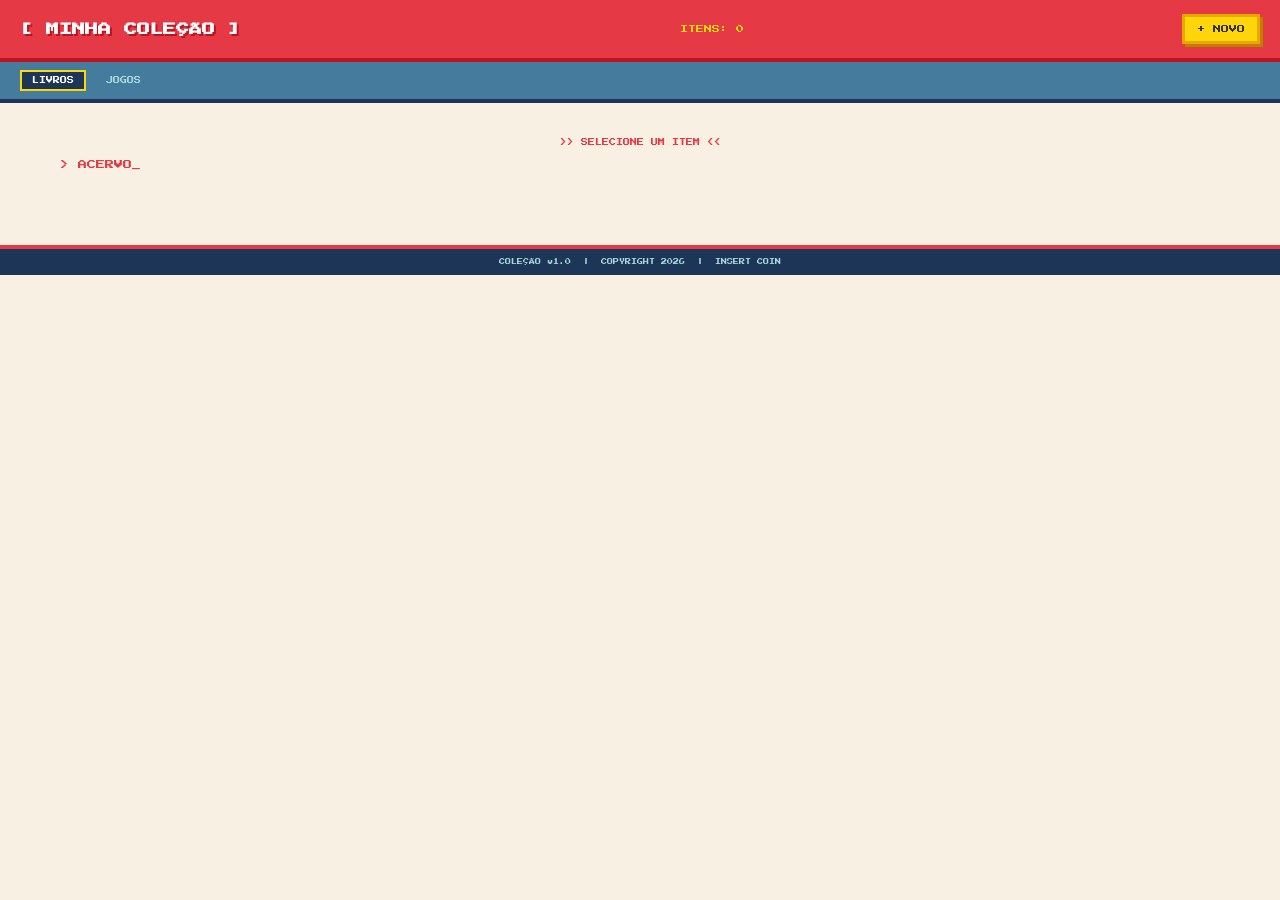
<file: frontend/index.html>
<!DOCTYPE html>
<html lang="pt-BR">
<head>
    <meta charset="UTF-8">
    <meta name="viewport" content="width=device-width, initial-scale=1.0">
    <title>Minha Coleção</title>
    <link rel="stylesheet" href="css/style.css">
</head>
<body>

    <header>
        <h1>[ MINHA COLEÇÃO ]</h1>
        <span class="header-coins" id="total-itens">ITENS: 0</span>
        <a href="cadastrar.html" class="btn-novo" id="btn-novo">+ NOVO</a>
    </header>

    <nav>
        <a class="nav-item active" onclick="trocarColecao('livros')">LIVROS</a>
        <a class="nav-item" onclick="trocarColecao('jogos')">JOGOS</a>
    </nav>

    <main>
        <div class="stats" id="stats"></div>
        <div class="blink" id="blink-msg">&gt;&gt; SELECIONE UM ITEM &lt;&lt;</div>
        <div class="section-title" id="section-title">&gt; ACERVO_</div>
        <div class="grid" id="lista-itens"></div>
    </main>

    <footer>COLEÇÃO v1.0 &nbsp;|&nbsp; COPYRIGHT 2026 &nbsp;|&nbsp; INSERT COIN</footer>

    <script src="js/api.js"></script>
    <script>
        let colecaoAtual = "livros";

        function trocarColecao(colecao) {
            colecaoAtual = colecao;
            document.querySelectorAll(".nav-item").forEach(item => item.classList.remove("active"));
            event.target.classList.add("active");
            const btnNovo = document.getElementById("btn-novo");
            btnNovo.href = colecao === "livros" ? "cadastrar.html" : "cadastrar-jogo.html";
            carregarItens();
        }

        async function carregarItens() {
            if (colecaoAtual === "livros") {
                await carregarLivros();
            } else {
                await carregarJogos();
            }
        }

        async function carregarLivros() {
            const livros = await listarLivros();
            const lista = document.getElementById("lista-itens");

            document.getElementById("total-itens").textContent = `LIVROS: ${livros.length}`;
            document.getElementById("section-title").textContent = "> BIBLIOTECA_";
            document.getElementById("stats").innerHTML = `
                <div class="stat">LIVROS<span>${livros.length}</span></div>
                <div class="stat">PAGINAS<span>${livros.reduce((s, l) => s + l.paginas, 0)}</span></div>
                <div class="stat">GENEROS<span>${new Set(livros.map(l => l.genero)).size}</span></div>
            `;

            if (livros.length === 0) {
                lista.innerHTML = "<p class='vazio'>NENHUM LIVRO CADASTRADO<br>PRESSIONE + NOVO</p>";
                return;
            }

            lista.innerHTML = livros.map(livro => `
                <div class="card ${livro.genero}">
                    <div class="card-badge">${livro.genero.toUpperCase()}</div>
                    ${livro.capa_url ? `<img src="${livro.capa_url}" alt="${livro.titulo}" class="card-capa">` : ''}
                    <div class="card-title">${livro.titulo.toUpperCase()}</div>
                    <div class="card-field"><span class="card-label">AUTOR</span><span class="card-value">${livro.autor.toUpperCase()}</span></div>
                    <div class="card-field"><span class="card-label">ANO</span><span class="card-value">${livro.ano}</span></div>
                    <div class="card-field"><span class="card-label">PAGINAS</span><span class="card-value">${livro.paginas}</span></div>
                    <div class="card-field"><span class="card-label">EDITORA</span><span class="card-value">${livro.editora.toUpperCase()}</span></div>
                    <div class="card-actions">
                        <a href="editar.html?id=${livro.id}" class="btn-editar">EDIT</a>
                        <button class="btn-deletar" onclick="confirmarDelete('livros', ${livro.id})">DEL</button>
                    </div>
                </div>
            `).join("");
        }

        async function carregarJogos() {
            const jogos = await listarJogos();
            const lista = document.getElementById("lista-itens");

            document.getElementById("total-itens").textContent = `JOGOS: ${jogos.length}`;
            document.getElementById("section-title").textContent = "> JOGOS_";
            document.getElementById("stats").innerHTML = `
                <div class="stat">JOGOS<span>${jogos.length}</span></div>
                <div class="stat">PLATAFORMAS<span>${new Set(jogos.flatMap(j => j.plataformas)).size}</span></div>
                <div class="stat">GENEROS<span>${new Set(jogos.flatMap(j => j.generos)).size}</span></div>
            `;

            if (jogos.length === 0) {
                lista.innerHTML = "<p class='vazio'>NENHUM JOGO CADASTRADO<br>PRESSIONE + NOVO</p>";
                return;
            }

            lista.innerHTML = jogos.map(jogo => `
                <div class="card jogo">
                    <div class="card-badge">${jogo.plataformas[0] ? jogo.plataformas[0].toUpperCase() : "?"}</div>
                    ${jogo.capa_url ? `<img src="${jogo.capa_url}" alt="${jogo.nome}" class="card-capa">` : ''}
                    <div class="card-title">${jogo.nome.toUpperCase()}</div>
                    <div class="card-field"><span class="card-label">DEVELOPER</span><span class="card-value">${jogo.desenvolvedora.toUpperCase()}</span></div>
                    <div class="card-field"><span class="card-label">ANO</span><span class="card-value">${jogo.ano}</span></div>
                    <div class="card-field"><span class="card-label">GENERO</span><span class="card-value">${jogo.generos.join(", ").toUpperCase()}</span></div>
                    <div class="card-field"><span class="card-label">MODO</span><span class="card-value">${jogo.modos.join(", ").toUpperCase()}</span></div>
                    <div class="card-actions">
                        <a href="editar-jogo.html?id=${jogo.id}" class="btn-editar">EDIT</a>
                        <button class="btn-deletar" onclick="confirmarDelete('jogos', ${jogo.id})">DEL</button>
                    </div>
                </div>
            `).join("");
        }

        async function confirmarDelete(colecao, id) {
            if (confirm("DELETAR ESTE ITEM?")) {
                if (colecao === "livros") await deletarLivro(id);
                else await deletarJogo(id);
                carregarItens();
            }
        }

        carregarLivros();
    </script>

</body>
</html>
</file>
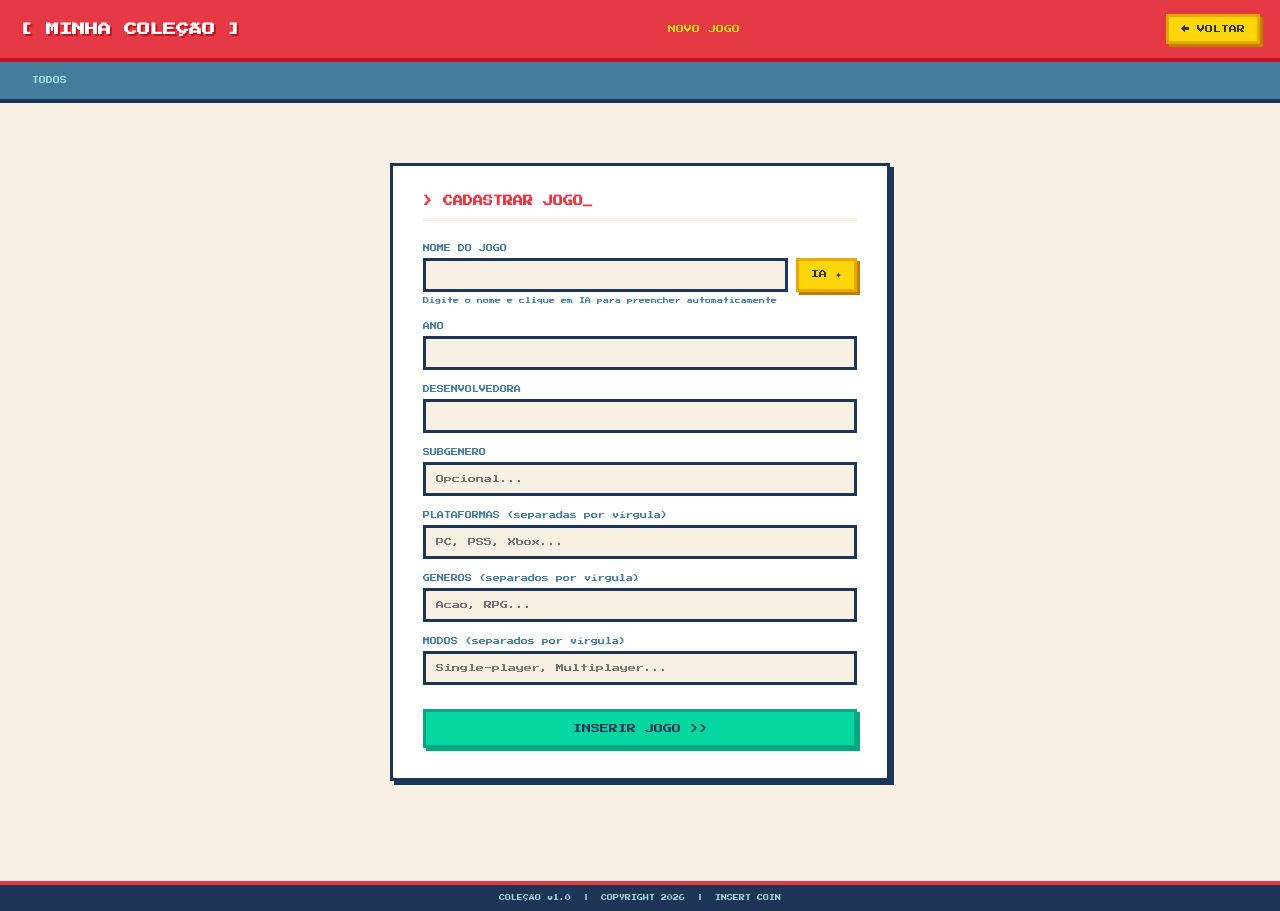
<file: frontend/cadastrar-jogo.html>
<!DOCTYPE html>
<html lang="pt-BR">
<head>
    <meta charset="UTF-8">
    <meta name="viewport" content="width=device-width, initial-scale=1.0">
    <title>Cadastrar Jogo</title>
    <link rel="stylesheet" href="css/style.css">
</head>
<body>

    <header>
        <h1>[ MINHA COLEÇÃO ]</h1>
        <span class="header-coins">NOVO JOGO</span>
        <a href="index.html" class="btn-novo">← VOLTAR</a>
    </header>

    <nav>
        <a href="index.html" class="nav-item">TODOS</a>
    </nav>

    <main>
        <div class="form-container">
            <div class="form-card">
                <h2>&gt; CADASTRAR JOGO_</h2>
                <form id="form-cadastro">
                    <div class="campo">
                        <label>NOME DO JOGO</label>
                        <div class="campo-ia">
                            <input type="text" id="nome" required>
                            <button type="button" id="btn-ia" class="btn-ia">IA ✦</button>
                        </div>
                        <span class="ia-hint">Digite o nome e clique em IA para preencher automaticamente</span>
                    </div>
                    <div id="ia-loading" class="ia-loading">⏳ BUSCANDO INFORMAÇÕES...</div>
                    <div class="campo">
                        <label>ANO</label>
                        <input type="number" id="ano" min="1951" max="2026" required>
                    </div>
                    <div class="campo">
                        <label>DESENVOLVEDORA</label>
                        <input type="text" id="desenvolvedora" required>
                    </div>
                    <div class="campo">
                        <label>SUBGENERO</label>
                        <input type="text" id="subgenero" placeholder="Opcional...">
                    </div>
                    <div class="campo">
                        <label>PLATAFORMAS (separadas por vírgula)</label>
                        <input type="text" id="plataformas" placeholder="PC, PS5, Xbox..." required>
                    </div>
                    <div class="campo">
                        <label>GENEROS (separados por vírgula)</label>
                        <input type="text" id="generos" placeholder="Acao, RPG..." required>
                    </div>
                    <div class="campo">
                        <label>MODOS (separados por vírgula)</label>
                        <input type="text" id="modos" placeholder="Single-player, Multiplayer..." required>
                    </div>
                    <div id="mensagem"></div>
                    <button type="submit" class="btn-salvar">INSERIR JOGO &gt;&gt;</button>
                </form>
            </div>
        </div>
    </main>

    <footer>COLEÇÃO v1.0 &nbsp;|&nbsp; COPYRIGHT 2026 &nbsp;|&nbsp; INSERT COIN</footer>

    <script src="js/api.js"></script>
    <script>
        async function autocompletar() {
            const nome = document.getElementById("nome").value;
            if (!nome) {
                alert("DIGITE O NOME DO JOGO PRIMEIRO!");
                return;
            }

            const btn = document.getElementById("btn-ia");
            const loading = document.getElementById("ia-loading");

            btn.disabled = true;
            btn.textContent = "...";
            loading.style.display = "block";

            try {
                const response = await fetch("http://127.0.0.1:5000/jogos/autocompletar", {
                    method: "POST",
                    headers: { "Content-Type": "application/json" },
                    body: JSON.stringify({ nome })
                });

                const dados = await response.json();

                if (dados.nome) {
                    document.getElementById("nome").value = dados.nome;
                    document.getElementById("ano").value = dados.ano;
                    document.getElementById("desenvolvedora").value = dados.desenvolvedora;
                    document.getElementById("subgenero").value = dados.subgenero || "";
                    document.getElementById("plataformas").value = dados.plataformas.join(", ");
                    document.getElementById("generos").value = dados.generos.join(", ");
                    document.getElementById("modos").value = dados.modos.join(", ");
                }
            } catch (e) {
                alert("ERRO AO BUSCAR INFORMAÇÕES!");
            } finally {
                btn.disabled = false;
                btn.textContent = "IA ✦";
                loading.style.display = "none";
            }
        }

        document.getElementById("btn-ia").addEventListener("click", autocompletar);

        document.getElementById("form-cadastro").addEventListener("submit", async (e) => {
            e.preventDefault();

            const dados = {
                nome: document.getElementById("nome").value,
                ano: parseInt(document.getElementById("ano").value),
                desenvolvedora: document.getElementById("desenvolvedora").value,
                subgenero: document.getElementById("subgenero").value || null,
                plataformas: document.getElementById("plataformas").value.split(",").map(s => s.trim()).filter(s => s),
                generos: document.getElementById("generos").value.split(",").map(s => s.trim()).filter(s => s),
                modos: document.getElementById("modos").value.split(",").map(s => s.trim()).filter(s => s)
            };

            const resultado = await cadastrarJogo(dados);
            const mensagem = document.getElementById("mensagem");

            if (resultado.id) {
                mensagem.className = "sucesso";
                mensagem.textContent = ">> JOGO SALVO COM SUCESSO!";
                setTimeout(() => window.location.href = "index.html", 1500);
            } else {
                mensagem.className = "erro-msg";
                mensagem.textContent = ">> ERRO! VERIFIQUE OS CAMPOS.";
            }
        });
    </script>

</body>
</html>
</file>
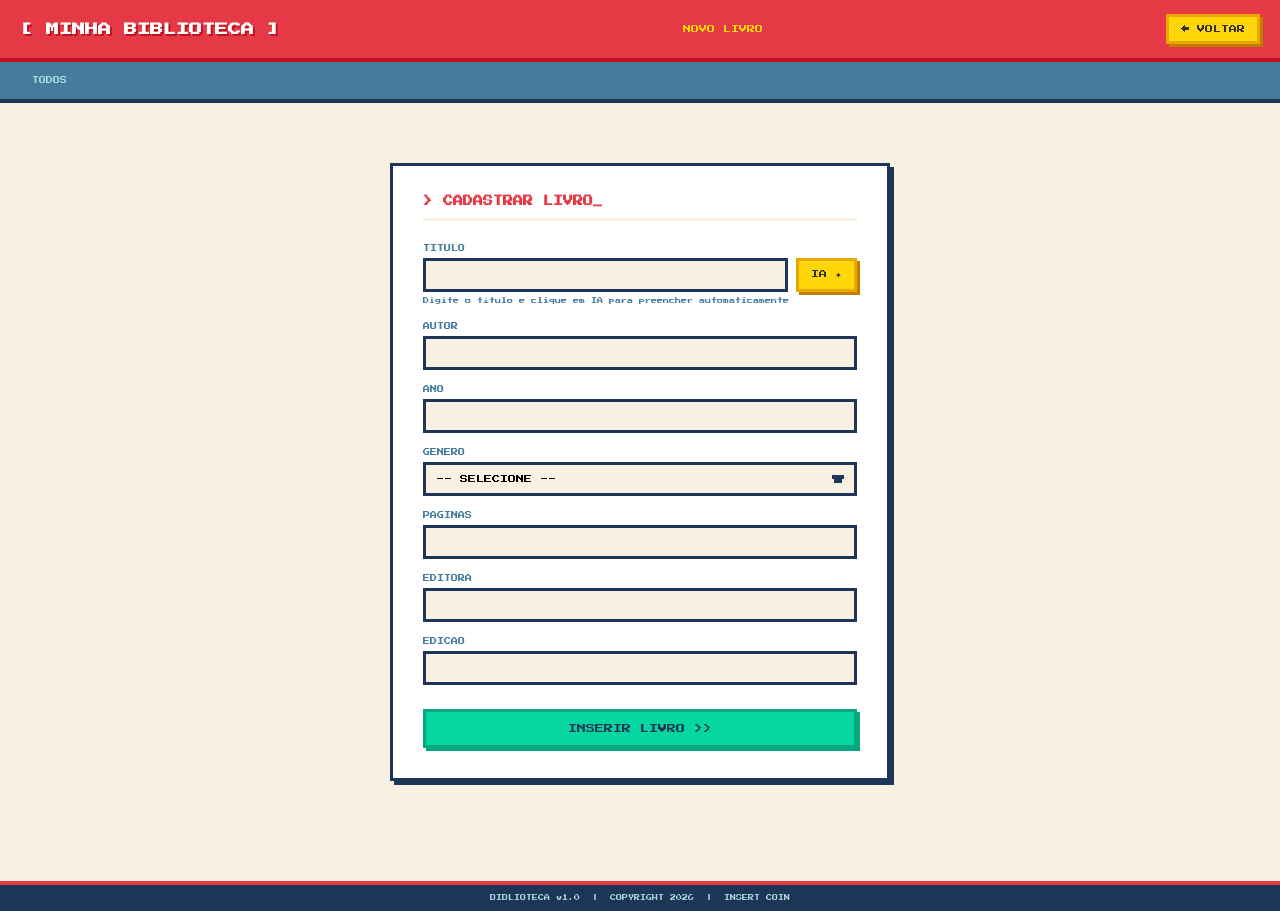
<file: frontend/cadastrar.html>
<!DOCTYPE html>
<html lang="pt-BR">
<head>
    <meta charset="UTF-8">
    <meta name="viewport" content="width=device-width, initial-scale=1.0">
    <title>Cadastrar Livro</title>
    <link rel="stylesheet" href="css/style.css">
</head>
<body>

    <header>
        <h1>[ MINHA BIBLIOTECA ]</h1>
        <span class="header-coins">NOVO LIVRO</span>
        <a href="index.html" class="btn-novo">← VOLTAR</a>
    </header>

    <nav>
        <a href="index.html" class="nav-item">TODOS</a>
    </nav>

    <main>
        <div class="form-container">
            <div class="form-card">
                <h2>&gt; CADASTRAR LIVRO_</h2>
                <form id="form-cadastro">
                    <div class="campo">
                        <label>TITULO</label>
                        <div class="campo-ia">
                            <input type="text" id="titulo" required>
                            <button type="button" id="btn-ia" class="btn-ia" onclick="autocompletar()">IA ✦</button>
                        </div>
                        <span class="ia-hint">Digite o título e clique em IA para preencher automaticamente</span>
                    </div>
                    <div id="ia-loading" class="ia-loading">⏳ BUSCANDO INFORMAÇÕES...</div>
                    <div class="campo">
                        <label>AUTOR</label>
                        <input type="text" id="autor" required>
                    </div>
                    <div class="campo">
                        <label>ANO</label>
                        <input type="number" id="ano" min="1" max="2026" required>
                    </div>
                    <div class="campo">
                        <label>GENERO</label>
                        <select id="genero" required>
                            <option value="">-- SELECIONE --</option>
                            <option value="Fantasia">FANTASIA</option>
                            <option value="Ficcao">FICCAO</option>
                            <option value="Terror">TERROR</option>
                            <option value="Romance">ROMANCE</option>
                            <option value="Aventura">AVENTURA</option>
                            <option value="Misterio">MISTERIO</option>
                            <option value="Historia">HISTORIA</option>
                            <option value="Biografia">BIOGRAFIA</option>
                            <option value="Ciencia">CIENCIA</option>
                            <option value="Outro">OUTRO</option>
                        </select>
                    </div>
                    <div class="campo">
                        <label>PAGINAS</label>
                        <input type="number" id="paginas" min="1" required>
                    </div>
                    <div class="campo">
                        <label>EDITORA</label>
                        <input type="text" id="editora" required>
                    </div>
                    <div class="campo">
                        <label>EDICAO</label>
                        <input type="number" id="edicao" min="1" required>
                    </div>
                    <div id="mensagem"></div>
                    <button type="submit" class="btn-salvar">INSERIR LIVRO &gt;&gt;</button>
                </form>
            </div>
        </div>
    </main>

    <footer>BIBLIOTECA v1.0 &nbsp;|&nbsp; COPYRIGHT 2026 &nbsp;|&nbsp; INSERT COIN</footer>

    <script src="js/api.js"></script>
    <script>
        async function autocompletar() {
            const titulo = document.getElementById("titulo").value;
            if (!titulo) {
                alert("DIGITE UM TÍTULO PRIMEIRO!");
                return;
            }

            const btn = document.getElementById("btn-ia");
            const loading = document.getElementById("ia-loading");

            btn.disabled = true;
            btn.textContent = "...";
            loading.style.display = "block";

            try {
                const response = await fetch("http://127.0.0.1:5000/livros/autocompletar", {
                    method: "POST",
                    headers: { "Content-Type": "application/json" },
                    body: JSON.stringify({ titulo })
                });

                const dados = await response.json();

                if (dados.titulo) {
                    document.getElementById("titulo").value  = dados.titulo;
                    document.getElementById("autor").value   = dados.autor;
                    document.getElementById("ano").value     = dados.ano;
                    document.getElementById("genero").value  = dados.genero;
                    document.getElementById("paginas").value = dados.paginas;
                    document.getElementById("editora").value = dados.editora;
                    document.getElementById("edicao").value  = dados.edicao;
                }
            } catch (e) {
                alert("ERRO AO BUSCAR INFORMAÇÕES!");
            } finally {
                btn.disabled = false;
                btn.textContent = "IA ✦";
                loading.style.display = "none";
            }
        }

        document.getElementById("form-cadastro").addEventListener("submit", async (e) => {
            e.preventDefault();

            const dados = {
                titulo:  document.getElementById("titulo").value,
                autor:   document.getElementById("autor").value,
                ano:     parseInt(document.getElementById("ano").value),
                genero:  document.getElementById("genero").value,
                paginas: parseInt(document.getElementById("paginas").value),
                editora: document.getElementById("editora").value,
                edicao:  parseInt(document.getElementById("edicao").value)
            };

            const resultado = await cadastrarLivro(dados);
            const mensagem = document.getElementById("mensagem");

            if (resultado.id) {
                mensagem.className = "sucesso";
                mensagem.textContent = ">> LIVRO SALVO COM SUCESSO!";
                setTimeout(() => window.location.href = "index.html", 1500);
            } else {
                mensagem.className = "erro-msg";
                mensagem.textContent = ">> ERRO! VERIFIQUE OS CAMPOS.";
            }
        });
    </script>

</body>
</html>
</file>
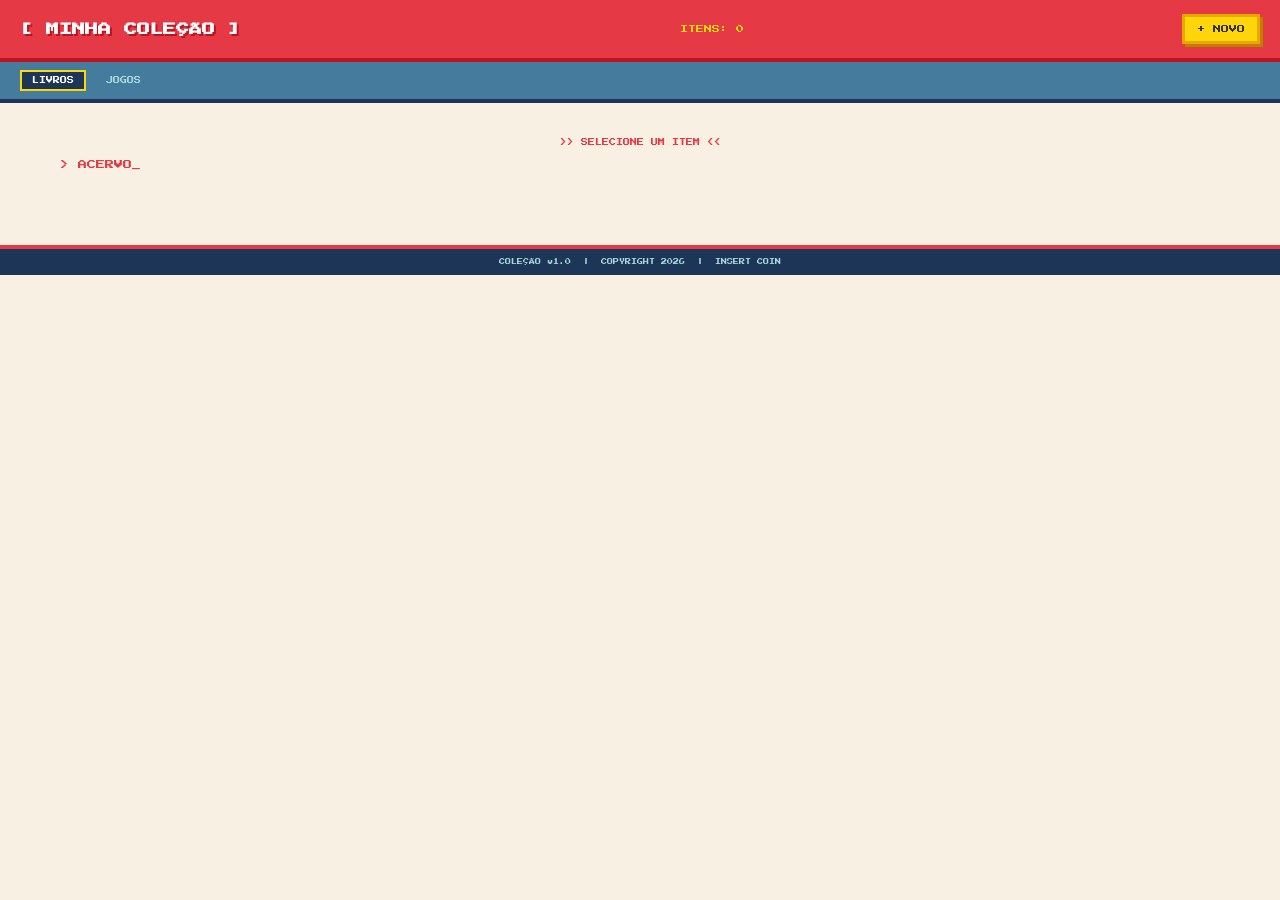
<file: frontend/editar-jogo.html>
<!DOCTYPE html>
<html lang="pt-BR">
<head>
    <meta charset="UTF-8">
    <meta name="viewport" content="width=device-width, initial-scale=1.0">
    <title>Editar Jogo</title>
    <link rel="stylesheet" href="css/style.css">
</head>
<body>

    <header>
        <h1>[ MINHA COLEÇÃO ]</h1>
        <span class="header-coins">EDITAR JOGO</span>
        <a href="index.html" class="btn-novo">← VOLTAR</a>
    </header>

    <nav>
        <a href="index.html" class="nav-item">TODOS</a>
    </nav>

    <main>
        <div class="form-container">
            <div class="form-card">
                <h2>&gt; EDITAR JOGO_</h2>
                <form id="form-editar">
                    <div class="campo">
                        <label>NOME DO JOGO</label>
                        <input type="text" id="nome" required>
                    </div>
                    <div class="campo">
                        <label>ANO</label>
                        <input type="number" id="ano" min="1951" max="2026" required>
                    </div>
                    <div class="campo">
                        <label>DESENVOLVEDORA</label>
                        <input type="text" id="desenvolvedora" required>
                    </div>
                    <div class="campo">
                        <label>SUBGENERO</label>
                        <input type="text" id="subgenero" placeholder="Opcional...">
                    </div>
                    <div class="campo">
                        <label>PLATAFORMAS (separadas por vírgula)</label>
                        <input type="text" id="plataformas" required>
                    </div>
                    <div class="campo">
                        <label>GENEROS (separados por vírgula)</label>
                        <input type="text" id="generos" required>
                    </div>
                    <div class="campo">
                        <label>MODOS (separados por vírgula)</label>
                        <input type="text" id="modos" required>
                    </div>
                    <div id="mensagem"></div>
                    <button type="submit" class="btn-salvar">SALVAR ALTERACOES &gt;&gt;</button>
                </form>
            </div>
        </div>
    </main>

    <footer>COLEÇÃO v1.0 &nbsp;|&nbsp; COPYRIGHT 2026 &nbsp;|&nbsp; INSERT COIN</footer>

    <script src="js/api.js"></script>
    <script>
        const params = new URLSearchParams(window.location.search);
        const id = params.get("id");

        async function carregarJogo() {
            if (!id) {
                window.location.href = "index.html";
                return;
            }
            const jogo = await buscarJogo(id);
            document.getElementById("nome").value = jogo.nome;
            document.getElementById("ano").value = jogo.ano;
            document.getElementById("desenvolvedora").value = jogo.desenvolvedora;
            document.getElementById("subgenero").value = jogo.subgenero || "";
            document.getElementById("plataformas").value = jogo.plataformas.join(", ");
            document.getElementById("generos").value = jogo.generos.join(", ");
            document.getElementById("modos").value = jogo.modos.join(", ");
        }

        document.getElementById("form-editar").addEventListener("submit", async (e) => {
            e.preventDefault();

            const dados = {
                nome: document.getElementById("nome").value,
                ano: parseInt(document.getElementById("ano").value),
                desenvolvedora: document.getElementById("desenvolvedora").value,
                subgenero: document.getElementById("subgenero").value || null,
                plataformas: document.getElementById("plataformas").value.split(",").map(s => s.trim()).filter(s => s),
                generos: document.getElementById("generos").value.split(",").map(s => s.trim()).filter(s => s),
                modos: document.getElementById("modos").value.split(",").map(s => s.trim()).filter(s => s)
            };

            const resultado = await atualizarJogo(id, dados);
            const mensagem = document.getElementById("mensagem");

            if (resultado.id) {
                mensagem.className = "sucesso";
                mensagem.textContent = ">> JOGO ATUALIZADO!";
                setTimeout(() => window.location.href = "index.html", 1500);
            } else {
                mensagem.className = "erro-msg";
                mensagem.textContent = ">> ERRO! TENTE NOVAMENTE.";
            }
        });

        carregarJogo();
    </script>

</body>
</html>
</file>
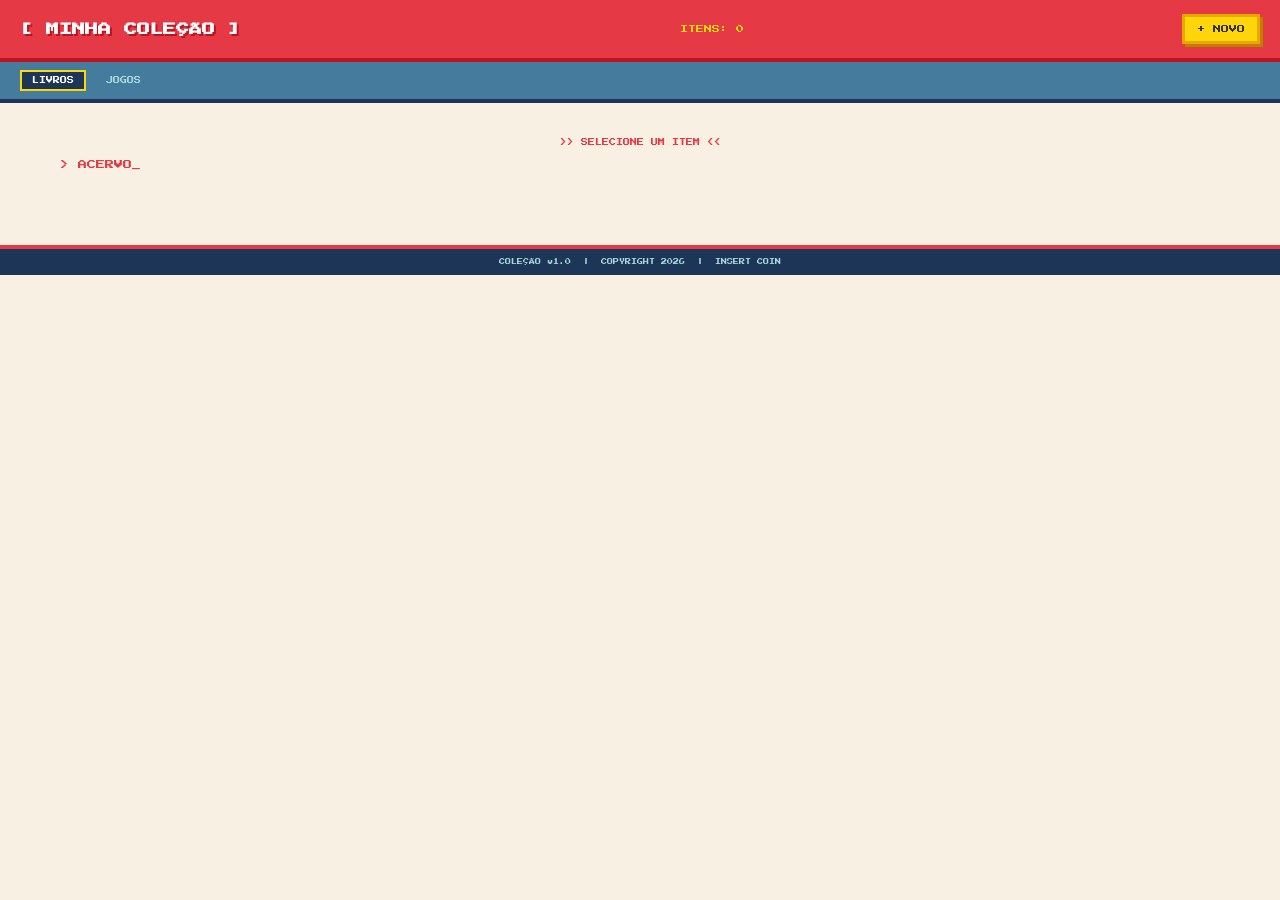
<file: frontend/editar.html>
<!DOCTYPE html>
<html lang="pt-BR">
<head>
    <meta charset="UTF-8">
    <meta name="viewport" content="width=device-width, initial-scale=1.0">
    <title>Editar Livro</title>
    <link rel="stylesheet" href="css/style.css">
</head>
<body>

    <header>
        <h1>[ MINHA BIBLIOTECA ]</h1>
        <span class="header-coins">EDITAR LIVRO</span>
        <a href="index.html" class="btn-novo">← VOLTAR</a>
    </header>

    <nav>
        <a href="index.html" class="nav-item">TODOS</a>
    </nav>

    <main>
        <div class="form-container">
            <div class="form-card">
                <h2>&gt; EDITAR LIVRO_</h2>
                <form id="form-editar">
                    <div class="campo">
                        <label>TITULO</label>
                        <input type="text" id="titulo" required>
                    </div>
                    <div class="campo">
                        <label>AUTOR</label>
                        <input type="text" id="autor" required>
                    </div>
                    <div class="campo">
                        <label>ANO</label>
                        <input type="number" id="ano" min="1" max="2026" required>
                    </div>
                    <div class="campo">
                        <label>GENERO</label>
                        <select id="genero" required>
                            <option value="">-- SELECIONE --</option>
                            <option value="Fantasia">FANTASIA</option>
                            <option value="Ficcao">FICCAO</option>
                            <option value="Terror">TERROR</option>
                            <option value="Romance">ROMANCE</option>
                            <option value="Aventura">AVENTURA</option>
                            <option value="Misterio">MISTERIO</option>
                            <option value="Historia">HISTORIA</option>
                            <option value="Biografia">BIOGRAFIA</option>
                            <option value="Ciencia">CIENCIA</option>
                            <option value="Outro">OUTRO</option>
                        </select>
                    </div>
                    <div class="campo">
                        <label>PAGINAS</label>
                        <input type="number" id="paginas" min="1" required>
                    </div>
                    <div class="campo">
                        <label>EDITORA</label>
                        <input type="text" id="editora" required>
                    </div>
                    <div class="campo">
                        <label>EDICAO</label>
                        <input type="number" id="edicao" min="1" required>
                    </div>
                    <div id="mensagem"></div>
                    <button type="submit" class="btn-salvar">SALVAR ALTERACOES &gt;&gt;</button>
                </form>
            </div>
        </div>
    </main>

    <footer>BIBLIOTECA v1.0 &nbsp;|&nbsp; COPYRIGHT 2026 &nbsp;|&nbsp; INSERT COIN</footer>

    <script src="js/api.js"></script>
    <script>
        const params = new URLSearchParams(window.location.search);
        const id = params.get("id");

        async function carregarLivro() {
            if (!id) {
                window.location.href = "index.html";
                return;
            }
            const livro = await buscarLivro(id);
            document.getElementById("titulo").value  = livro.titulo;
            document.getElementById("autor").value   = livro.autor;
            document.getElementById("ano").value     = livro.ano;
            document.getElementById("genero").value  = livro.genero;
            document.getElementById("paginas").value = livro.paginas;
            document.getElementById("editora").value = livro.editora;
            document.getElementById("edicao").value  = livro.edicao;
        }

        document.getElementById("form-editar").addEventListener("submit", async (e) => {
            e.preventDefault();

            const dados = {
                titulo:  document.getElementById("titulo").value,
                autor:   document.getElementById("autor").value,
                ano:     parseInt(document.getElementById("ano").value),
                genero:  document.getElementById("genero").value,
                paginas: parseInt(document.getElementById("paginas").value),
                editora: document.getElementById("editora").value,
                edicao:  parseInt(document.getElementById("edicao").value)
            };

            const resultado = await atualizarLivro(id, dados);
            const mensagem = document.getElementById("mensagem");

            if (resultado.id) {
                mensagem.className = "sucesso";
                mensagem.textContent = ">> LIVRO ATUALIZADO!";
                setTimeout(() => window.location.href = "index.html", 1500);
            } else {
                mensagem.className = "erro-msg";
                mensagem.textContent = ">> ERRO! TENTE NOVAMENTE.";
            }
        });

        carregarLivro();
    </script>

</body>
</html>
</file>
<file: frontend/css/style.css>
@import url('https://fonts.googleapis.com/css2?family=Press+Start+2P&display=swap');

* {
    margin: 0;
    padding: 0;
    box-sizing: border-box;
    font-family: 'Press Start 2P', monospace;
}

body {
    background: #f8f0e3;
}

header {
    background: #e63946;
    border-bottom: 4px solid #c1121f;
    padding: 14px 20px;
    display: flex;
    justify-content: space-between;
    align-items: center;
}

header h1 {
    color: #fff;
    font-size: 13px;
    text-shadow: 2px 2px #c1121f;
}

.header-coins {
    color: #ffd60a;
    font-size: 8px;
}

nav {
    background: #457b9d;
    padding: 8px 20px;
    display: flex;
    gap: 8px;
    border-bottom: 4px solid #1d3557;
}

.nav-item {
    color: #a8dadc;
    font-size: 7px;
    cursor: pointer;
    padding: 5px 10px;
    border: 2px solid transparent;
    text-decoration: none;
}

.nav-item.active, .nav-item:hover {
    color: #fff;
    border: 2px solid #ffd60a;
    background: #1d3557;
}

main {
    padding: 20px;
    max-width: 1200px;
    margin: 0 auto;
}

.stats {
    display: flex;
    gap: 12px;
    margin-bottom: 16px;
}

.stat {
    background: #457b9d;
    border: 3px solid #1d3557;
    box-shadow: 3px 3px 0 #1d3557;
    padding: 8px 14px;
    color: #fff;
    font-size: 7px;
    flex: 1;
    text-align: center;
}

.stat span {
    display: block;
    color: #ffd60a;
    font-size: 14px;
    margin-top: 6px;
}

.blink {
    animation: blink 1s step-end infinite;
    color: #e63946;
    font-size: 7px;
    text-align: center;
    margin-bottom: 14px;
}

@keyframes blink { 50% { opacity: 0; } }

.section-title {
    color: #e63946;
    font-size: 9px;
    margin-bottom: 16px;
}

.grid {
    display: grid;
    grid-template-columns: repeat(auto-fill, minmax(280px, 1fr));
    gap: 14px;
}

.card {
    background: #fff;
    border: 3px solid #1d3557;
    box-shadow: 4px 4px 0 #1d3557;
    padding: 14px;
    position: relative;
}

.card-badge {
    position: absolute;
    top: -10px;
    right: 10px;
    background: #e63946;
    color: #fff;
    font-size: 6px;
    padding: 3px 6px;
    border: 2px solid #c1121f;
}

.card-title {
    color: #1d3557;
    font-size: 8px;
    margin-bottom: 10px;
    border-bottom: 3px solid #f8f0e3;
    padding-bottom: 6px;
    line-height: 1.8;
}

.card-field {
    display: flex;
    justify-content: space-between;
    margin-bottom: 5px;
}

.card-label { color: #457b9d; font-size: 6px; }
.card-value { color: #333; font-size: 6px; }

.card-actions {
    display: flex;
    gap: 6px;
    margin-top: 10px;
    border-top: 3px solid #f8f0e3;
    padding-top: 8px;
}

.card.Fantasia { border-color: #06d6a0; box-shadow: 4px 4px 0 #06d6a0; }
.card.Fantasia .card-badge { background: #06d6a0; color: #1d3557; border-color: #05a880; }
.card.Ficcao, .card.Ficção { border-color: #8338ec; box-shadow: 4px 4px 0 #8338ec; }
.card.Ficcao .card-badge, .card.Ficção .card-badge { background: #8338ec; color: #fff; border-color: #6020c0; }
.card.Terror { border-color: #fb5607; box-shadow: 4px 4px 0 #fb5607; }
.card.Terror .card-badge { background: #fb5607; color: #fff; border-color: #c43e00; }
.card.Romance { border-color: #ff006e; box-shadow: 4px 4px 0 #ff006e; }
.card.Romance .card-badge { background: #ff006e; color: #fff; border-color: #cc0058; }
.card.Aventura { border-color: #ffd60a; box-shadow: 4px 4px 0 #ffd60a; }
.card.Aventura .card-badge { background: #ffd60a; color: #1d3557; border-color: #c17f00; }
.card.Misterio { border-color: #457b9d; box-shadow: 4px 4px 0 #457b9d; }
.card.Misterio .card-badge { background: #457b9d; color: #fff; border-color: #1d3557; }
.card.Historia { border-color: #e9a800; box-shadow: 4px 4px 0 #e9a800; }
.card.Historia .card-badge { background: #e9a800; color: #1d3557; border-color: #c17f00; }
.card.Biografia { border-color: #06d6a0; box-shadow: 4px 4px 0 #06d6a0; }
.card.Biografia .card-badge { background: #06d6a0; color: #1d3557; border-color: #05a880; }
.card.Ciencia { border-color: #118ab2; box-shadow: 4px 4px 0 #118ab2; }
.card.Ciencia .card-badge { background: #118ab2; color: #fff; border-color: #0a6685; }
.card.Outro { border-color: #888; box-shadow: 4px 4px 0 #888; }
.card.Outro .card-badge { background: #888; color: #fff; border-color: #555; }

.btn-novo {
    background: #ffd60a;
    color: #333;
    border: 3px solid #e9a800;
    padding: 8px 12px;
    font-size: 8px;
    cursor: pointer;
    text-decoration: none;
    display: inline-block;
    box-shadow: 3px 3px 0 #c17f00;
}

.btn-novo:hover {
    background: #ffe566;
    box-shadow: 4px 4px 0 #c17f00;
}

.btn-editar {
    background: #457b9d;
    color: #fff;
    border: 2px solid #1d3557;
    box-shadow: 2px 2px 0 #1d3557;
    padding: 5px 8px;
    font-size: 6px;
    cursor: pointer;
    text-decoration: none;
    display: inline-block;
}

.btn-deletar {
    background: #e63946;
    color: #fff;
    border: 2px solid #c1121f;
    box-shadow: 2px 2px 0 #c1121f;
    padding: 5px 8px;
    font-size: 6px;
    cursor: pointer;
}

.btn-editar:hover { background: #1d3557; transform: translate(1px,1px); box-shadow: 1px 1px 0 #1d3557; }
.btn-deletar:hover { background: #c1121f; transform: translate(1px,1px); box-shadow: 1px 1px 0 #c1121f; }

.vazio {
    text-align: center;
    color: #457b9d;
    font-size: 10px;
    margin-top: 60px;
    grid-column: 1 / -1;
    line-height: 2;
}

footer {
    background: #1d3557;
    padding: 10px;
    text-align: center;
    color: #a8dadc;
    font-size: 6px;
    border-top: 4px solid #e63946;
    margin-top: 40px;
}

.form-container {
    display: flex;
    justify-content: center;
    margin: 40px 20px;
}

.form-card {
    background: #fff;
    border: 3px solid #1d3557;
    box-shadow: 4px 4px 0 #1d3557;
    padding: 30px;
    width: 100%;
    max-width: 500px;
}

.form-card h2 {
    color: #e63946;
    font-size: 10px;
    margin-bottom: 24px;
    border-bottom: 3px solid #f8f0e3;
    padding-bottom: 12px;
}

.campo {
    display: flex;
    flex-direction: column;
    margin-bottom: 16px;
}

.campo label {
    font-size: 7px;
    color: #457b9d;
    margin-bottom: 6px;
}

.campo input {
    padding: 10px;
    border: 3px solid #1d3557;
    font-size: 8px;
    font-family: 'Press Start 2P', monospace;
    outline: none;
    background: #f8f0e3;
}

.campo input:focus { border-color: #e63946; background: #fff; }

.campo select {
    padding: 10px;
    border: 3px solid #1d3557;
    font-size: 8px;
    font-family: 'Press Start 2P', monospace;
    outline: none;
    background: #f8f0e3;
    cursor: pointer;
    appearance: none;
    background-image: url("data:image/svg+xml,%3Csvg xmlns='http://www.w3.org/2000/svg' width='12' height='8' viewBox='0 0 12 8'%3E%3Cpath fill='%231d3557' d='M0 0h4v4H0zM4 0h4v4H4zM8 0h4v4H8zM2 4h4v4H2zM6 4h4v4H6z'/%3E%3C/svg%3E");
    background-repeat: no-repeat;
    background-position: right 10px center;
    padding-right: 32px;
}

.campo select:focus { border-color: #e63946; background-color: #fff; }

input[type="number"]::-webkit-inner-spin-button,
input[type="number"]::-webkit-outer-spin-button {
    -webkit-appearance: none;
    margin: 0;
}

input[type="number"] { -moz-appearance: textfield; }

.btn-salvar {
    width: 100%;
    padding: 12px;
    background: #06d6a0;
    color: #1d3557;
    border: 3px solid #05a880;
    box-shadow: 3px 3px 0 #05a880;
    font-size: 9px;
    cursor: pointer;
    margin-top: 8px;
    font-family: 'Press Start 2P', monospace;
}

.btn-salvar:hover { background: #05c090; transform: translate(1px,1px); box-shadow: 2px 2px 0 #05a880; }

.sucesso {
    background: #d8f3dc;
    color: #1d3557;
    border: 2px solid #06d6a0;
    padding: 10px;
    font-size: 7px;
    margin-bottom: 12px;
    text-align: center;
}

.erro-msg {
    background: #ffe0e0;
    color: #c1121f;
    border: 2px solid #e63946;
    padding: 10px;
    font-size: 7px;
    margin-bottom: 12px;
    text-align: center;
}

.campo-ia {
    display: flex;
    gap: 8px;
}

.campo-ia input {
    flex: 1;
}

.btn-ia {
    background: #ffd60a;
    color: #333;
    border: 3px solid #e9a800;
    box-shadow: 3px 3px 0 #c17f00;
    padding: 8px 12px;
    font-size: 8px;
    cursor: pointer;
    font-family: 'Press Start 2P', monospace;
    white-space: nowrap;
}

.btn-ia:hover { background: #ffe566; }
.btn-ia:disabled { opacity: 0.5; cursor: not-allowed; }

.ia-hint {
    font-size: 6px;
    color: #457b9d;
    margin-top: 4px;
    line-height: 1.8;
}

.ia-loading {
    display: none;
    background: #0f3460;
    color: #ffd60a;
    border: 3px solid #ffd60a;
    padding: 10px;
    font-size: 7px;
    text-align: center;
    margin-bottom: 12px;
    animation: blink 0.8s step-end infinite;
}

.card.jogo { border-color: #118ab2; box-shadow: 4px 4px 0 #118ab2; }
.card.jogo .card-badge { background: #118ab2; color: #fff; border-color: #0a6685; }

.card-capa {
    width: 100%;
    height: auto;
    object-fit: cover;
    object-position: top;
    border: 2px solid #1d3557;
    margin-bottom: 10px;
    image-rendering: pixelated;
}
</file>
